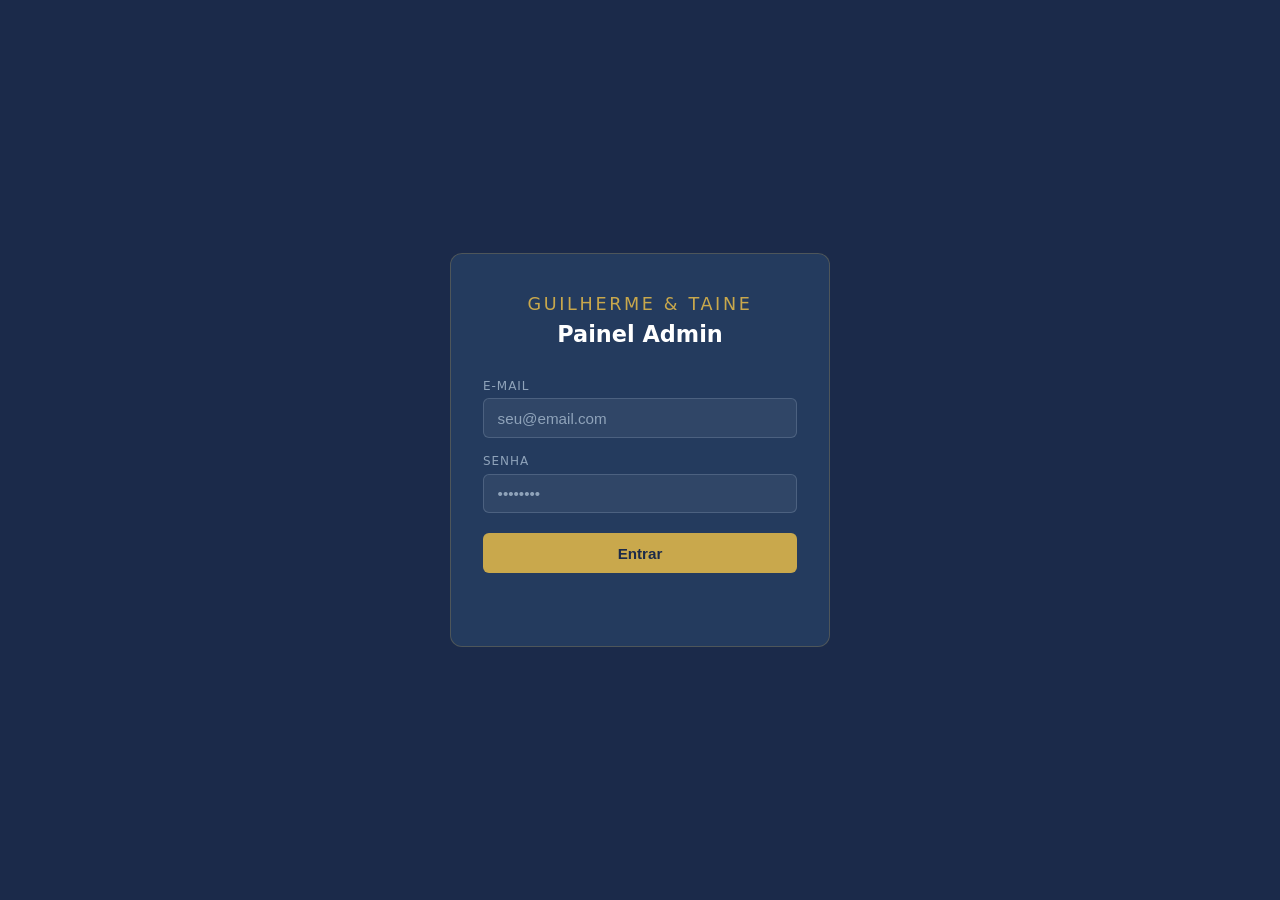
<file: admin/index.html>
<!doctype html>
<html lang="pt-BR">

<head>
    <meta charset="UTF-8">
    <meta name="viewport" content="width=device-width, initial-scale=1.0">
    <title>Painel Admin | Confirmações</title>

    <link rel="icon" type="image/png" sizes="32x32" href="../assets/images/favicon-32x32.png">
    <link rel="icon" type="image/png" sizes="16x16" href="../assets/images/favicon-16x16.png">
    <link rel="apple-touch-icon" sizes="180x180" href="../assets/images/apple-touch-icon.png">
    <link rel="manifest" href="../site.webmanifest">
    <meta name="theme-color" content="#1B2A4A">

    <style>
        *,
        *::before,
        *::after {
            box-sizing: border-box;
            margin: 0;
            padding: 0;
        }

        :root {
            --navy: #1B2A4A;
            --navy-mid: #243B5E;
            --steel: #4A6FA5;
            --gold: #C9A84C;
            --fog: #F0F2F5;
            --silver: #C8D0DC;
            --slate: #8FA3BA;
            --white: #FFFFFF;
            --danger: #a32d2d;
        }

        body {
            font-family: 'Segoe UI', system-ui, sans-serif;
            background: var(--navy);
            color: var(--white);
            min-height: 100vh;
        }

        /* ── LOGIN ── */
        #login-screen {
            display: flex;
            align-items: center;
            justify-content: center;
            min-height: 100vh;
            padding: 1rem;
        }

        .login-card {
            background: var(--navy-mid);
            border: 1px solid rgba(201, 168, 76, 0.25);
            border-radius: 12px;
            padding: 2.5rem 2rem;
            width: 100%;
            max-width: 380px;
            text-align: center;
        }

        .login-card .brand {
            font-size: 1.1rem;
            letter-spacing: 0.15em;
            color: var(--gold);
            text-transform: uppercase;
            margin-bottom: 0.4rem;
        }

        .login-card h1 {
            font-size: 1.4rem;
            font-weight: 600;
            color: var(--white);
            margin-bottom: 2rem;
        }

        .login-card label {
            display: block;
            text-align: left;
            font-size: 0.75rem;
            letter-spacing: 0.08em;
            text-transform: uppercase;
            color: var(--slate);
            margin-bottom: 0.35rem;
        }

        .login-card input {
            width: 100%;
            padding: 0.65rem 0.85rem;
            border-radius: 6px;
            border: 1px solid rgba(143, 163, 186, 0.3);
            background: rgba(255, 255, 255, 0.06);
            color: var(--white);
            font-size: 0.95rem;
            margin-bottom: 1rem;
            outline: none;
            transition: border-color 0.2s;
        }

        .login-card input:focus {
            border-color: var(--gold);
        }

        .login-card input::placeholder {
            color: var(--slate);
        }

        .btn-login {
            width: 100%;
            padding: 0.7rem;
            background: var(--gold);
            color: var(--navy);
            font-size: 0.95rem;
            font-weight: 600;
            border: none;
            border-radius: 6px;
            cursor: pointer;
            transition: opacity 0.2s;
            margin-top: 0.25rem;
        }

        .btn-login:hover {
            opacity: 0.88;
        }

        .btn-login:disabled {
            opacity: 0.5;
            cursor: not-allowed;
        }

        #login-error {
            margin-top: 0.85rem;
            font-size: 0.85rem;
            color: #f09595;
            min-height: 1.2rem;
        }

        /* ── ADMIN ── */
        #admin-screen {
            display: none;
        }

        .admin-page {
            max-width: 1100px;
            margin: 0 auto;
            padding: 2rem 1.25rem 3rem;
        }

        .admin-header {
            display: flex;
            align-items: flex-start;
            justify-content: space-between;
            gap: 1rem;
            margin-bottom: 2rem;
            flex-wrap: wrap;
        }

        .admin-eyebrow {
            font-size: 0.7rem;
            letter-spacing: 0.18em;
            text-transform: uppercase;
            color: var(--gold);
            margin-bottom: 0.3rem;
        }

        .admin-header h1 {
            font-size: 1.75rem;
            font-weight: 700;
            color: var(--white);
        }

        .header-actions {
            display: flex;
            gap: 0.65rem;
            align-items: center;
            flex-wrap: wrap;
        }

        .btn-export,
        .btn-logout {
            padding: 0.5rem 1.1rem;
            border-radius: 6px;
            font-size: 0.85rem;
            font-weight: 500;
            cursor: pointer;
            transition: opacity 0.2s;
            border: 1px solid;
        }

        .btn-export {
            background: var(--white);
            color: var(--navy);
            border-color: var(--white);
        }

        .btn-add {
            background: var(--gold);
            color: var(--navy);
            border-color: var(--gold);
            font-weight: 600;
        }

        .btn-logout {
            background: transparent;
            color: var(--slate);
            border-color: rgba(143, 163, 186, 0.35);
        }

        .btn-export:hover,
        .btn-logout:hover {
            opacity: 0.75;
        }

        .admin-tabs {
            display: flex;
            gap: 0.75rem;
            flex-wrap: wrap;
            margin-bottom: 1.25rem;
        }

        .admin-tab-button {
            padding: 0.7rem 1rem;
            border-radius: 999px;
            border: 1px solid rgba(201, 168, 76, 0.3);
            background: rgba(255, 255, 255, 0.04);
            color: var(--white);
            font-size: 0.9rem;
            font-weight: 600;
            cursor: pointer;
            transition: background 0.2s ease, border-color 0.2s ease, transform 0.2s ease;
        }

        .admin-tab-button:hover {
            border-color: var(--gold);
            transform: translateY(-1px);
        }

        .admin-tab-button.is-active {
            background: var(--gold);
            color: var(--navy);
            border-color: var(--gold);
        }

        .admin-tab-panel {
            display: none;
        }

        .admin-tab-panel.is-active {
            display: block;
        }

        /* summary cards */
        .summary-grid {
            display: grid;
            grid-template-columns: repeat(auto-fit, minmax(200px, 1fr));
            gap: 1rem;
            margin-bottom: 2rem;
        }

        .summary-card {
            background: var(--navy-mid);
            border: 1px solid rgba(143, 163, 186, 0.18);
            border-radius: 10px;
            padding: 1.25rem 1.5rem;
        }

        .summary-card--wide {
            grid-column: auto;
        }

        .summary-label {
            font-size: 0.8rem;
            color: var(--slate);
            margin-bottom: 0.4rem;
        }

        .summary-number {
            font-size: 2rem;
            font-weight: 700;
            color: var(--gold);
            line-height: 1;
        }

        .summary-note {
            font-size: 0.72rem;
            color: var(--slate);
            margin-top: 0.35rem;
        }

        /* table panel */
        .table-panel {
            background: var(--navy-mid);
            border: 1px solid rgba(143, 163, 186, 0.18);
            border-radius: 10px;
            padding: 1.5rem;
        }

        .table-toolbar {
            display: flex;
            align-items: center;
            justify-content: space-between;
            gap: 1rem;
            margin-bottom: 1rem;
            flex-wrap: wrap;
        }

        .table-toolbar label {
            font-size: 0.9rem;
            font-weight: 500;
            color: var(--white);
        }

        .table-toolbar input {
            padding: 0.5rem 0.85rem;
            border-radius: 6px;
            border: 1px solid rgba(143, 163, 186, 0.3);
            background: rgba(255, 255, 255, 0.06);
            color: var(--white);
            font-size: 0.9rem;
            width: 220px;
            outline: none;
        }

        .table-toolbar input:focus {
            border-color: var(--gold);
        }

        .table-toolbar input::placeholder {
            color: var(--slate);
        }

        .status-text {
            font-size: 0.82rem;
            color: var(--gold);
            margin-bottom: 1rem;
        }

        .status-text.error {
            color: #f09595;
        }

        .table-wrap {
            overflow-x: auto;
        }

        table {
            width: 100%;
            min-width: 520px;
            border-collapse: collapse;
            font-size: 0.88rem;
        }

        thead th {
            text-align: left;
            padding: 0.6rem 0.85rem;
            font-size: 0.72rem;
            letter-spacing: 0.1em;
            text-transform: uppercase;
            color: var(--slate);
            border-bottom: 1px solid rgba(143, 163, 186, 0.2);
        }

        tbody tr {
            border-bottom: 1px solid rgba(143, 163, 186, 0.1);
        }

        tbody tr:last-child {
            border-bottom: none;
        }

        tbody tr:hover {
            background: rgba(255, 255, 255, 0.03);
        }

        tbody td {
            padding: 0.7rem 0.85rem;
            color: var(--fog);
            vertical-align: top;
        }

        .empty-row {
            text-align: center;
            color: var(--slate);
            padding: 2rem !important;
        }

        /* ── AÇÕES ── */
        .btn-action {
            padding: 0.28rem 0.6rem;
            border-radius: 5px;
            font-size: 0.78rem;
            font-weight: 500;
            cursor: pointer;
            border: 1px solid;
            transition: opacity 0.2s;
            white-space: nowrap;
        }

        .btn-edit {
            background: transparent;
            color: var(--steel);
            border-color: var(--steel);
        }

        .btn-delete {
            background: transparent;
            color: #f09595;
            border-color: rgba(163, 45, 45, 0.55);
        }

        .btn-action:hover {
            opacity: 0.7;
        }

        .btn-action:disabled {
            opacity: 0.35;
            cursor: not-allowed;
        }

        .td-actions {
            display: flex;
            gap: 0.4rem;
            align-items: center;
        }

        /* ── MODAL ── */
        .modal-backdrop {
            position: fixed;
            inset: 0;
            background: rgba(0, 0, 0, 0.65);
            display: flex;
            align-items: center;
            justify-content: center;
            z-index: 200;
            padding: 1rem;
        }

        .modal-backdrop.hidden {
            display: none;
        }

        .modal-card {
            background: var(--navy-mid);
            border: 1px solid rgba(201, 168, 76, 0.3);
            border-radius: 12px;
            padding: 2rem 1.75rem;
            width: 100%;
            max-width: 440px;
        }

        .modal-title {
            font-size: 1.05rem;
            font-weight: 600;
            color: var(--white);
            margin-bottom: 1.4rem;
        }

        .modal-field {
            margin-bottom: 1rem;
        }

        .modal-field label {
            display: block;
            font-size: 0.7rem;
            letter-spacing: 0.08em;
            text-transform: uppercase;
            color: var(--slate);
            margin-bottom: 0.3rem;
        }

        .modal-field input,
        .modal-field select {
            width: 100%;
            padding: 0.6rem 0.8rem;
            border-radius: 6px;
            border: 1px solid rgba(143, 163, 186, 0.3);
            background: rgba(255, 255, 255, 0.06);
            color: var(--white);
            font-size: 0.9rem;
            outline: none;
            transition: border-color 0.2s;
        }

        .modal-field input:focus,
        .modal-field select:focus {
            border-color: var(--gold);
        }

        .modal-field select option {
            background: var(--navy-mid);
            color: var(--white);
        }

        .modal-error {
            font-size: 0.82rem;
            color: #f09595;
            margin-top: 0.4rem;
            min-height: 1.1rem;
        }

        .modal-actions {
            display: flex;
            gap: 0.65rem;
            justify-content: flex-end;
            margin-top: 1.4rem;
        }

        .btn-modal-save {
            padding: 0.55rem 1.25rem;
            background: var(--gold);
            color: var(--navy);
            border: none;
            border-radius: 6px;
            font-size: 0.9rem;
            font-weight: 600;
            cursor: pointer;
            transition: opacity 0.2s;
        }

        .btn-modal-save:hover {
            opacity: 0.85;
        }

        .btn-modal-save:disabled {
            opacity: 0.5;
            cursor: not-allowed;
        }

        .btn-modal-cancel {
            padding: 0.55rem 1.25rem;
            background: transparent;
            color: var(--slate);
            border: 1px solid rgba(143, 163, 186, 0.35);
            border-radius: 6px;
            font-size: 0.9rem;
            cursor: pointer;
            transition: opacity 0.2s;
        }

        .btn-modal-cancel:hover {
            opacity: 0.75;
        }

        @media (max-width: 640px) {
            .summary-grid {
                grid-template-columns: repeat(2, minmax(0, 1fr));
            }

            .summary-card {
                min-width: 0;
                padding: 1.1rem 1rem;
            }

            .summary-card--wide {
                grid-column: 1 / -1;
            }

            .table-panel {
                padding: 1rem;
            }

            .table-toolbar {
                flex-direction: column;
                align-items: stretch;
                gap: 0.5rem;
            }

            .table-toolbar input {
                width: 100%;
            }
        }

        @media (max-width: 480px) {
            .admin-page {
                padding: 1.25rem 0.85rem 2rem;
            }

            .admin-header {
                flex-direction: column;
                align-items: flex-start;
                gap: 0.75rem;
                margin-bottom: 1.25rem;
            }

            .admin-eyebrow {
                font-size: 0.65rem;
            }

            .admin-header h1 {
                font-size: 1.3rem;
            }

            .header-actions {
                width: 100%;
            }

            .btn-export,
            .btn-logout {
                flex: 1;
                text-align: center;
                padding: 0.55rem 0.75rem;
            }

            .admin-tabs {
                gap: 0.4rem;
            }

            .admin-tab-button {
                font-size: 0.82rem;
                padding: 0.55rem 0.8rem;
            }

            .summary-grid {
                gap: 0.6rem;
            }

            .summary-card {
                padding: 0.9rem 0.8rem;
            }

            .summary-number {
                font-size: 1.65rem;
            }

            .table-panel {
                padding: 0.85rem 0.75rem;
            }

            /* Card-style table on mobile */
            .table-wrap {
                overflow-x: visible;
            }

            table {
                min-width: 0;
                width: 100%;
            }

            thead {
                display: none;
            }

            tbody tr {
                display: block;
                border: 1px solid rgba(143, 163, 186, 0.15);
                border-radius: 8px;
                margin-bottom: 0.75rem;
                padding: 0.75rem 0.9rem;
                background: rgba(255, 255, 255, 0.03);
            }

            tbody tr:last-child {
                border-bottom: 1px solid rgba(143, 163, 186, 0.15);
                margin-bottom: 0;
            }

            tbody td {
                display: flex;
                justify-content: space-between;
                align-items: flex-start;
                gap: 0.5rem;
                padding: 0.35rem 0;
                font-size: 0.85rem;
                border-bottom: 1px solid rgba(143, 163, 186, 0.08);
            }

            tbody td:last-child {
                border-bottom: none;
            }

            tbody td::before {
                content: attr(data-label);
                font-size: 0.7rem;
                text-transform: uppercase;
                letter-spacing: 0.08em;
                color: var(--slate);
                flex-shrink: 0;
                width: 42%;
                padding-right: 0.4rem;
                padding-top: 0.05rem;
            }

            tbody td.empty-row {
                display: block;
                text-align: center;
            }

            tbody td.empty-row::before {
                content: none;
            }

            tbody td.td-actions::before {
                content: none;
            }

            tbody td.td-actions {
                justify-content: flex-end;
                padding-top: 0.55rem;
            }
        }
    </style>
</head>

<body>

    <!-- LOGIN -->
    <div id="login-screen">
        <div class="login-card">
            <p class="brand">Guilherme & Taine</p>
            <h1>Painel Admin</h1>
            <label for="input-email">E-mail</label>
            <input id="input-email" type="email" placeholder="seu@email.com" autocomplete="email">
            <label for="input-password">Senha</label>
            <input id="input-password" type="password" placeholder="••••••••" autocomplete="current-password">
            <button id="btn-login" class="btn-login" type="button">Entrar</button>
            <p id="login-error"></p>
        </div>
    </div>

    <!-- ADMIN -->
    <div id="admin-screen">
        <main class="admin-page">
            <header class="admin-header">
                <div>
                    <p class="admin-eyebrow">Acesso restrito</p>
                    <h1>Confirmações de Presença</h1>
                </div>
                <div class="header-actions">
                    <button id="export-csv" class="btn-export" type="button">Exportar CSV</button>
                    <button id="btn-logout" class="btn-logout" type="button">Sair</button>
                </div>
            </header>

            <nav class="admin-tabs" aria-label="Seções do painel">
                <button class="admin-tab-button is-active" type="button" data-tab-target="confirmacoes"
                    aria-selected="true">Confirmações</button>
            </nav>

            <section id="tab-confirmacoes" class="admin-tab-panel is-active" data-tab-panel="confirmacoes">
                <section class="summary-grid" aria-label="Resumo das confirmações">
                    <article class="summary-card">
                        <p class="summary-label">Confirmados (Sim)</p>
                        <p id="total-confirmacoes" class="summary-number">0</p>
                    </article>
                    <article class="summary-card">
                        <p class="summary-label">Total de convidados</p>
                        <p id="total-pessoas" class="summary-number">0</p>
                    </article>
                    <article class="summary-card">
                        <p class="summary-label">Total de crianças</p>
                        <p id="total-criancas" class="summary-number">0</p>
                    </article>
                    <article class="summary-card">
                        <p class="summary-label">Recusas (Não)</p>
                        <p id="total-recusas" class="summary-number">0</p>
                    </article>
                    <article class="summary-card summary-card--wide">
                        <p class="summary-label">Saldo de vagas (limite 150)</p>
                        <p id="saldo-vagas" class="summary-number">150</p>
                        <p class="summary-note">Crianças até 6 anos não contabilizadas no limite</p>
                    </article>
                </section>

                <section class="table-panel">
                    <div class="table-toolbar">
                        <label for="search-nome">Buscar por nome</label>
                        <input id="search-nome" type="search" placeholder="Digite o nome..." autocomplete="off">
                        <button id="btn-add-record" class="btn-export btn-add" type="button">+ Adicionar</button>
                    </div>
                    <p id="status" class="status-text" role="status" aria-live="polite">Carregando confirmações...</p>
                    <div class="table-wrap">
                        <table>
                            <thead>
                                <tr>
                                    <th>Nome</th>
                                    <th>Acompanhantes</th>
                                    <th>Crianças</th>
                                    <th>Presença</th>
                                    <th>Mensagem</th>
                                    <th>Data</th>
                                    <th>Ações</th>
                                </tr>
                            </thead>
                            <tbody id="confirmacoes-body"></tbody>
                        </table>
                    </div>
                </section>
            </section>
        </main>
    </div>

    <!-- MODAL EDITAR / ADICIONAR -->
    <div id="edit-modal" class="modal-backdrop hidden" role="dialog" aria-modal="true"
        aria-labelledby="modal-title-text">
        <div class="modal-card">
            <h2 class="modal-title" id="modal-title-text">Editar confirmação</h2>
            <div class="modal-field">
                <label for="modal-nome">Nome</label>
                <input id="modal-nome" type="text" autocomplete="off" maxlength="120">
            </div>
            <div class="modal-field">
                <label for="modal-acompanhantes">Acompanhantes</label>
                <input id="modal-acompanhantes" type="number" min="0" max="30">
            </div>
            <div class="modal-field">
                <label for="modal-criancas">Quantidade de crianças</label>
                <input id="modal-criancas" type="number" min="0" max="30">
            </div>
            <div class="modal-field">
                <label for="modal-presenca">Presença</label>
                <select id="modal-presenca">
                    <option value="sim">Sim</option>
                    <option value="nao">Não</option>
                </select>
            </div>
            <div class="modal-field">
                <label for="modal-mensagem">Mensagem (opcional)</label>
                <input id="modal-mensagem" type="text" autocomplete="off" maxlength="300">
            </div>
            <div class="modal-field" id="modal-field-criado-em">
                <label for="modal-criado-em">Data de confirmação</label>
                <input id="modal-criado-em" type="datetime-local">
            </div>
            <p id="modal-error" class="modal-error"></p>
            <div class="modal-actions">
                <button id="modal-cancel" class="btn-modal-cancel" type="button">Cancelar</button>
                <button id="modal-save" class="btn-modal-save" type="button">Salvar</button>
            </div>
        </div>
    </div>

    <script>
        const SUPABASE_URL = 'https://tummmtcgxaxhmdnclsxd.supabase.co';
        const SUPABASE_KEY = 'eyJhbGciOiJIUzI1NiIsInR5cCI6IkpXVCJ9.eyJpc3MiOiJzdXBhYmFzZSIsInJlZiI6InR1bW1tdGNneGF4aG1kbmNsc3hkIiwicm9sZSI6ImFub24iLCJpYXQiOjE3NzQ0OTgwNTIsImV4cCI6MjA5MDA3NDA1Mn0.PlQ04X0blB9Au-Ojz5yT7UR6Ey31_wyJgTBxsa7Da1w';
        const TABLE_NAME = 'confirmacoes';
        const ADMIN_ACCESS_TOKEN_KEY = 'admin_access_token';

        const loginScreen = document.getElementById('login-screen');
        const adminScreen = document.getElementById('admin-screen');
        const inputEmail = document.getElementById('input-email');
        const inputPass = document.getElementById('input-password');
        const btnLogin = document.getElementById('btn-login');
        const loginError = document.getElementById('login-error');
        const btnLogout = document.getElementById('btn-logout');
        const tabButtons = Array.from(document.querySelectorAll('.admin-tab-button'));
        const tabPanels = Array.from(document.querySelectorAll('.admin-tab-panel'));

        let accessToken = sessionStorage.getItem(ADMIN_ACCESS_TOKEN_KEY);

        const showLogin = (message = '') => {
            adminScreen.style.display = 'none';
            loginScreen.style.display = 'flex';
            inputPass.value = '';
            loginError.textContent = message;
        };

        const showAdmin = () => {
            loginError.textContent = '';
            loginScreen.style.display = 'none';
            adminScreen.style.display = 'block';
            switchTab(currentTab);
        };

        const clearAdminSession = () => {
            accessToken = null;
            sessionStorage.removeItem(ADMIN_ACCESS_TOKEN_KEY);
        };

        const handleUnauthorized = () => {
            clearAdminSession();
            allRecords = [];
            renderSummary([]);
            renderTable([]);
            showLogin('Sessão expirada. Faça login novamente.');
        };

        // ── AUTH ──
        const signIn = async () => {
            const email = inputEmail.value.trim();
            const password = inputPass.value;

            if (!email || !password) {
                loginError.textContent = 'Preencha e-mail e senha.';
                return;
            }

            btnLogin.disabled = true;
            btnLogin.textContent = 'Entrando...';
            loginError.textContent = '';

            try {
                const res = await fetch(`${SUPABASE_URL}/auth/v1/token?grant_type=password`, {
                    method: 'POST',
                    headers: {
                        apikey: SUPABASE_KEY,
                        'Content-Type': 'application/json'
                    },
                    body: JSON.stringify({ email, password })
                });

                const data = await res.json();

                if (!res.ok) {
                    loginError.textContent = 'E-mail ou senha incorretos.';
                    return;
                }

                accessToken = data.access_token;
                sessionStorage.setItem(ADMIN_ACCESS_TOKEN_KEY, accessToken);
                showAdmin();
                init();

            } catch {
                loginError.textContent = 'Erro de conexão. Tente novamente.';
            } finally {
                btnLogin.disabled = false;
                btnLogin.textContent = 'Entrar';
            }
        };

        const signOut = async () => {
            if (accessToken) {
                await fetch(`${SUPABASE_URL}/auth/v1/logout`, {
                    method: 'POST',
                    headers: { apikey: SUPABASE_KEY, Authorization: `Bearer ${accessToken}` }
                }).catch(() => { });
            }
            clearAdminSession();
            showLogin();
        };

        btnLogin.addEventListener('click', signIn);
        inputPass.addEventListener('keydown', (e) => { if (e.key === 'Enter') signIn(); });
        btnLogout.addEventListener('click', signOut);

        // ── DADOS ──
        let allRecords = [];
        let currentTab = 'confirmacoes';

        const switchTab = (tabName) => {
            currentTab = tabName;
            tabButtons.forEach((button) => {
                const isActive = button.dataset.tabTarget === tabName;
                button.classList.toggle('is-active', isActive);
                button.setAttribute('aria-selected', isActive ? 'true' : 'false');
            });

            tabPanels.forEach((panel) => {
                const isActive = panel.dataset.tabPanel === tabName;
                panel.classList.toggle('is-active', isActive);
                panel.hidden = !isActive;
            });
        };

        const normalizeText = (v) =>
            String(v || '').toLowerCase().normalize('NFD').replace(/[\u0300-\u036f]/g, '');

        const escapeCsv = (v) => `"${String(v ?? '').replace(/"/g, '""')}"`;

        const formatDate = (iso) => {
            if (!iso) return '-';
            const d = new Date(iso);
            return isNaN(d) ? '-' : new Intl.DateTimeFormat('pt-BR', {
                dateStyle: 'short', timeZone: 'America/Sao_Paulo'
            }).format(d);
        };

        const presenceLabel = (v) => {
            const t = normalizeText(v);
            if (t === 'sim') return 'Sim';
            if (t === 'nao' || t === 'não') return 'Não';
            return v || '-';
        };

        const isConfirmed = (v) => normalizeText(v) === 'sim';
        const isDeclined = (v) => { const t = normalizeText(v); return t === 'nao' || t === 'não'; };

        const renderSummary = (records) => {
            const confirmed = records.filter((r) => isConfirmed(r.presenca));
            const pessoas = confirmed.reduce((s, r) => s + 1 + Math.max(0, Number(r.acompanhantes) || 0), 0);
            const criancas = confirmed.reduce((s, r) => s + Math.max(0, Number(r.quantidade_criancas) || 0), 0);
            const recusas = records.filter((r) => isDeclined(r.presenca)).length;

            document.getElementById('total-confirmacoes').textContent = confirmed.length;
            document.getElementById('total-pessoas').textContent = pessoas;
            document.getElementById('total-criancas').textContent = criancas;
            document.getElementById('total-recusas').textContent = recusas;
            document.getElementById('saldo-vagas').textContent = 150 - pessoas;
        };

        const COLUMN_LABELS = ['Nome', 'Acompanhantes', 'Crianças', 'Presença', 'Mensagem', 'Data', 'Ações'];

        const renderTable = (records) => {
            const tbody = document.getElementById('confirmacoes-body');
            tbody.innerHTML = '';

            if (!records.length) {
                tbody.innerHTML = '<tr><td colspan="7" class="empty-row">Nenhuma confirmação encontrada.</td></tr>';
                return;
            }

            const frag = document.createDocumentFragment();
            records.forEach((r) => {
                const tr = document.createElement('tr');
                [
                    r.nome || '-',
                    String(Number(r.acompanhantes) || 0),
                    String(Number(r.quantidade_criancas) || 0),
                    presenceLabel(r.presenca),
                    r.mensagem || '-',
                    formatDate(r.criado_em)
                ].forEach((val, i) => {
                    const td = document.createElement('td');
                    td.textContent = val;
                    td.dataset.label = COLUMN_LABELS[i];
                    tr.appendChild(td);
                });

                // coluna ações
                const tdActions = document.createElement('td');
                tdActions.className = 'td-actions';
                tdActions.dataset.label = 'Ações';

                const btnEdit = document.createElement('button');
                btnEdit.type = 'button';
                btnEdit.className = 'btn-action btn-edit';
                btnEdit.textContent = 'Editar';
                btnEdit.addEventListener('click', () => openEditModal(r));

                const btnDel = document.createElement('button');
                btnDel.type = 'button';
                btnDel.className = 'btn-action btn-delete';
                btnDel.textContent = 'Excluir';
                btnDel.addEventListener('click', () => deleteRecord(r.id));

                tdActions.appendChild(btnEdit);
                tdActions.appendChild(btnDel);
                tr.appendChild(tdActions);

                frag.appendChild(tr);
            });
            tbody.appendChild(frag);
        };

        const setStatus = (msg, type) => {
            const el = document.getElementById('status');
            el.textContent = msg;
            el.className = 'status-text' + (type ? ` ${type}` : '');
        };

        const applyFilter = () => {
            const term = normalizeText(document.getElementById('search-nome').value);
            const filtered = term ? allRecords.filter((r) => normalizeText(r.nome).includes(term)) : allRecords;
            renderSummary(filtered);
            renderTable(filtered);
            setStatus(
                filtered.length !== allRecords.length
                    ? `Mostrando ${filtered.length} de ${allRecords.length} confirmações.`
                    : `${allRecords.length} confirmações carregadas.`,
                'ok'
            );
        };

        const exportCsv = () => {
            if (!allRecords.length) { setStatus('Não há dados para exportar.', 'error'); return; }
            const header = ['Nome', 'Acompanhantes', 'Crianças', 'Presença', 'Mensagem', 'Data'];
            const lines = [header.map(escapeCsv).join(';')];
            allRecords.forEach((r) => lines.push([
                r.nome || '', Number(r.acompanhantes) || 0, Number(r.quantidade_criancas) || 0,
                presenceLabel(r.presenca), r.mensagem || '', formatDate(r.criado_em)
            ].map(escapeCsv).join(';')));
            const blob = new Blob([`\uFEFF${lines.join('\n')}`], { type: 'text/csv;charset=utf-8;' });
            const url = URL.createObjectURL(blob);
            const a = document.createElement('a');
            a.href = url;
            a.download = `confirmacoes-${new Date().toISOString().slice(0, 10)}.csv`;
            document.body.appendChild(a);
            a.click();
            a.remove();
            URL.revokeObjectURL(url);
            setStatus('CSV exportado com sucesso.', 'ok');
        };

        const fetchConfirmacoes = async () => {
            const res = await fetch(
                `${SUPABASE_URL}/rest/v1/${TABLE_NAME}?select=id,criado_em,nome,acompanhantes,quantidade_criancas,presenca,mensagem&order=criado_em.desc`,
                {
                    headers: {
                        apikey: SUPABASE_KEY,
                        Authorization: `Bearer ${accessToken}`,
                        'Content-Type': 'application/json'
                    }
                }
            );
            if (res.status === 401) {
                handleUnauthorized();
                throw new Error('Sessão expirada. Faça login novamente.');
            }
            if (!res.ok) throw new Error(await res.text());
            return res.json();
        };

        const init = async () => {
            setStatus('Carregando confirmações...', '');

            try {
                const records = await fetchConfirmacoes();
                allRecords = Array.isArray(records) ? records : [];
                applyFilter();
            } catch (error) {
                console.error(error);
                if (error instanceof Error && error.message === 'Sessão expirada. Faça login novamente.') {
                    return;
                }
                allRecords = [];
                renderSummary([]);
                renderTable([]);
                setStatus('Erro ao carregar confirmações.', 'error');
            }
        };

        tabButtons.forEach((button) => {
            button.addEventListener('click', () => switchTab(button.dataset.tabTarget));
        });

        // ── CRUD ──
        const buildHeaders = (extra = {}) => ({
            apikey: SUPABASE_KEY,
            Authorization: `Bearer ${accessToken}`,
            'Content-Type': 'application/json',
            Prefer: 'return=minimal',
            ...extra
        });

        let editingId = null;

        const toDatetimeLocal = (iso) => {
            if (!iso) return '';
            const d = new Date(iso);
            if (isNaN(d)) return '';
            const pad = (n) => String(n).padStart(2, '0');
            return `${d.getFullYear()}-${pad(d.getMonth() + 1)}-${pad(d.getDate())}T${pad(d.getHours())}:${pad(d.getMinutes())}`;
        };

        const openModal = ({ title, saveLabel, nome = '', acompanhantes = 0, criancas = 0, presenca = 'sim', mensagem = '', criadoEm = '', id = null }) => {
            editingId = id;
            document.getElementById('modal-title-text').textContent = title;
            document.getElementById('modal-save').textContent = saveLabel;
            document.getElementById('modal-nome').value = nome;
            document.getElementById('modal-acompanhantes').value = Math.max(0, Number(acompanhantes) || 0);
            document.getElementById('modal-criancas').value = Math.max(0, Number(criancas) || 0);
            document.getElementById('modal-presenca').value = presenca;
            document.getElementById('modal-mensagem').value = mensagem;
            document.getElementById('modal-criado-em').value = criadoEm ? toDatetimeLocal(criadoEm) : '';
            document.getElementById('modal-field-criado-em').style.display = id !== null ? '' : 'none';
            document.getElementById('modal-error').textContent = '';
            document.getElementById('edit-modal').classList.remove('hidden');
            document.getElementById('modal-nome').focus();
        };

        const openEditModal = (record) => openModal({
            title: 'Editar confirmação',
            saveLabel: 'Salvar',
            nome: record.nome || '',
            acompanhantes: record.acompanhantes,
            criancas: record.quantidade_criancas,
            presenca: isDeclined(record.presenca) ? 'nao' : 'sim',
            mensagem: record.mensagem || '',
            criadoEm: record.criado_em || '',
            id: record.id
        });

        const openAddModal = () => openModal({
            title: 'Adicionar confirmação',
            saveLabel: 'Adicionar',
        });

        const closeModal = () => {
            editingId = null;
            document.getElementById('edit-modal').classList.add('hidden');
        };

        const saveEdit = async () => {
            const saveBtn = document.getElementById('modal-save');
            const modalError = document.getElementById('modal-error');
            const nome = document.getElementById('modal-nome').value.trim();

            if (!nome) { modalError.textContent = 'O nome não pode ser vazio.'; return; }

            const acompanhantes = Math.max(0, parseInt(document.getElementById('modal-acompanhantes').value, 10) || 0);
            const quantidade_criancas = Math.max(0, parseInt(document.getElementById('modal-criancas').value, 10) || 0);
            const presenca = document.getElementById('modal-presenca').value;
            const mensagem = document.getElementById('modal-mensagem').value.trim() || null;

            const originalLabel = saveBtn.textContent;
            saveBtn.disabled = true;
            saveBtn.textContent = 'Salvando...';
            modalError.textContent = '';

            const isCreating = editingId === null;

            try {
                if (isCreating) {
                    const payload = { nome, acompanhantes, quantidade_criancas, presenca, mensagem };
                    const res = await fetch(
                        `${SUPABASE_URL}/rest/v1/${TABLE_NAME}`,
                        {
                            method: 'POST',
                            headers: { ...buildHeaders(), Prefer: 'return=representation' },
                            body: JSON.stringify(payload)
                        }
                    );
                    if (res.status === 401) { handleUnauthorized(); closeModal(); return; }
                    if (!res.ok) throw new Error(await res.text());
                    const created = await res.json();
                    const newRecord = Array.isArray(created) ? created[0] : created;
                    if (newRecord) allRecords.unshift(newRecord);
                    closeModal();
                    applyFilter();
                    setStatus('Confirmação adicionada com sucesso.', 'ok');
                } else {
                    const criadoEmVal = document.getElementById('modal-criado-em').value;
                    const payload = {
                        nome, acompanhantes, quantidade_criancas, presenca, mensagem,
                        ...(criadoEmVal ? { criado_em: new Date(criadoEmVal).toISOString() } : {})
                    };
                    const res = await fetch(
                        `${SUPABASE_URL}/rest/v1/${TABLE_NAME}?id=eq.${editingId}`,
                        {
                            method: 'PATCH',
                            headers: { ...buildHeaders(), Prefer: 'return=representation' },
                            body: JSON.stringify(payload)
                        }
                    );
                    if (res.status === 401) { handleUnauthorized(); closeModal(); return; }
                    if (!res.ok) throw new Error(await res.text());
                    const updated = await res.json();
                    if (!Array.isArray(updated) || updated.length === 0) {
                        modalError.textContent = 'Sem permissão para alterar este registro. Verifique as políticas RLS no Supabase (UPDATE policy para a tabela confirmacoes).';
                        return;
                    }
                    const updatedRecord = updated[0];
                    const idx = allRecords.findIndex((r) => r.id === editingId);
                    if (idx !== -1) allRecords[idx] = { ...allRecords[idx], ...updatedRecord };
                    closeModal();
                    applyFilter();
                    setStatus('Registro atualizado com sucesso.', 'ok');
                }
            } catch {
                modalError.textContent = 'Erro ao salvar. Tente novamente.';
            } finally {
                saveBtn.disabled = false;
                saveBtn.textContent = originalLabel;
            }
        };

        const deleteRecord = async (id) => {
            if (!confirm('Tem certeza que deseja excluir esta confirmação? Esta ação não pode ser desfeita.')) return;

            try {
                const res = await fetch(
                    `${SUPABASE_URL}/rest/v1/${TABLE_NAME}?id=eq.${id}`,
                    { method: 'DELETE', headers: buildHeaders() }
                );
                if (res.status === 401) { handleUnauthorized(); return; }
                if (!res.ok) throw new Error(await res.text());

                allRecords = allRecords.filter((r) => r.id !== id);
                applyFilter();
                setStatus('Registro excluído com sucesso.', 'ok');
            } catch {
                setStatus('Erro ao excluir. Tente novamente.', 'error');
            }
        };

        document.getElementById('modal-cancel').addEventListener('click', closeModal);
        document.getElementById('modal-save').addEventListener('click', saveEdit);
        document.getElementById('edit-modal').addEventListener('click', (e) => {
            if (e.target === e.currentTarget) closeModal();
        });
        document.addEventListener('keydown', (e) => { if (e.key === 'Escape') closeModal(); });
        document.getElementById('modal-nome').addEventListener('keydown', (e) => {
            if (e.key === 'Enter') saveEdit();
        });
        document.getElementById('btn-add-record').addEventListener('click', openAddModal);

        document.getElementById('search-nome').addEventListener('input', applyFilter);
        document.getElementById('export-csv').addEventListener('click', exportCsv);

        if (accessToken) {
            showAdmin();
            init();
        } else {
            showLogin();
        }
    </script>
</body>

</html>
</file>
